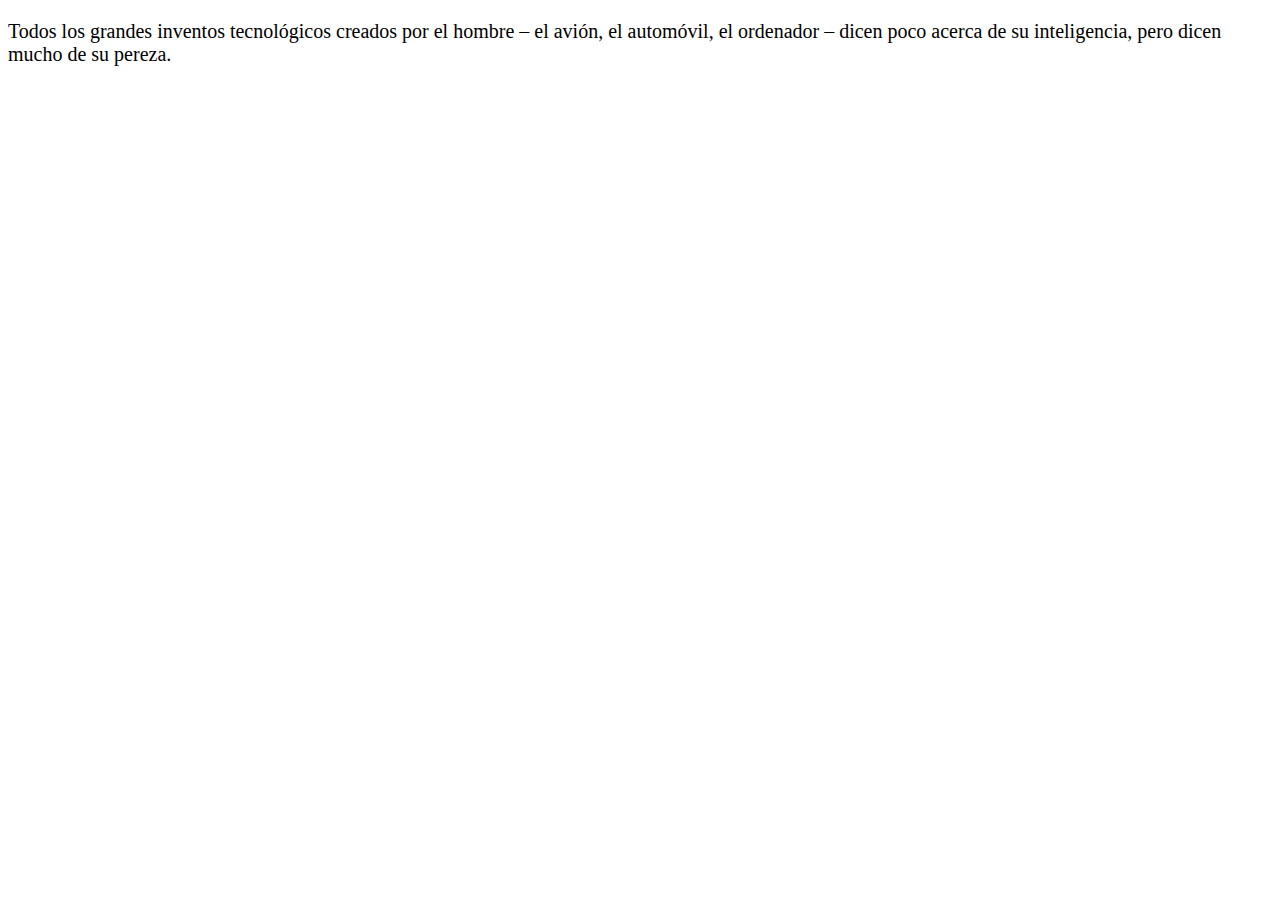
<file: resbas.html>
<!DOCTYPE html>
<html lang="en">

<head>
    <meta charset="UTF-8">
    <meta name="viewport" content="width=device-width, initial-scale=1.0">
    <meta http-equiv="X-UA-Compatible" content="ie=edge">
    <title>Document</title>
</head>

<body>

    <style>
        p {
            font-size: 20px;
        }
        
        @media (max-height: 800px) {
            p {
                font-size: 10px;
                color: blue;
            }
        }
    </style>

    <p>
        Todos los grandes inventos tecnológicos creados por el hombre – el avión, el automóvil, el ordenador – dicen poco acerca de su inteligencia, pero dicen mucho de su pereza.
    </p>

</body>

</html>
</file>
